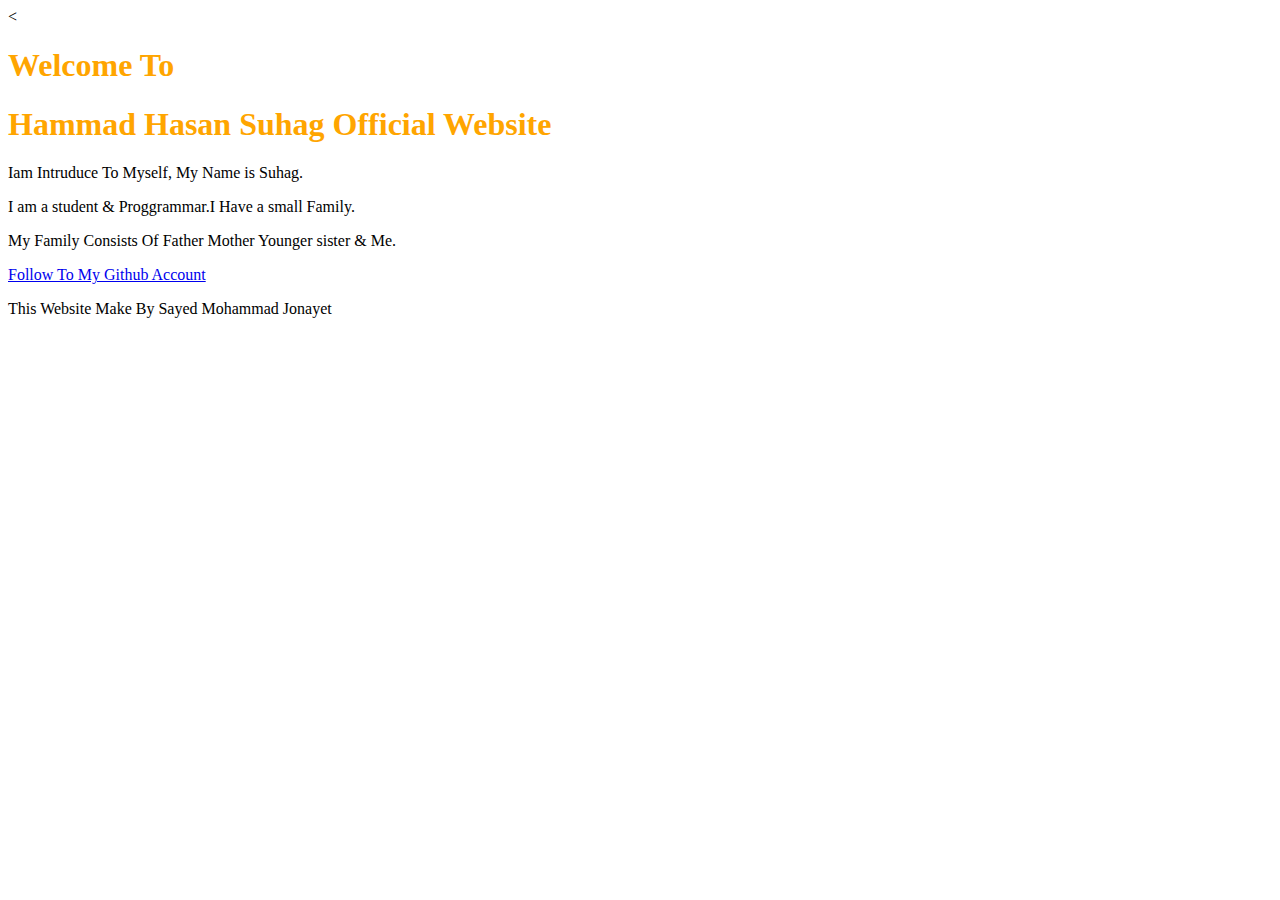
<file: index.html>
<!DOCTYPE html>
<html lang="en">

<head>
    <meta charset="UTF-8">
    <meta http-equiv="X-UA-Compatible" content="IE=edge">
    <meta name="viewport" content="width=device-width, initial-scale=1.0">
    <title>Hammad Hasan Suhag</title>

    <style>
        h1 {
            color: orange;
        }
    </style>
    < </head>

<body>
    <section>
        <div class="haif-width">
            <h1>Welcome To </h1>
            <h1 class="orange-color"> Hammad Hasan <span>Suhag</span> Official Website</h1>

            <p>Iam Intruduce To Myself, My Name is Suhag.</p>
            <p>I am a student & Proggrammar.I Have a small Family.</p>
            <p>My Family Consists Of Father Mother Younger sister & Me.</p>

            <a class="link-buttom" target="Blank" href="https://github.com/smjonayet143"> Follow To My Github
                Account</a>

            <footer>
                <p>This Website Make By Sayed Mohammad Jonayet</p>
            </footer>



    </section>



</body>

</html>
</file>
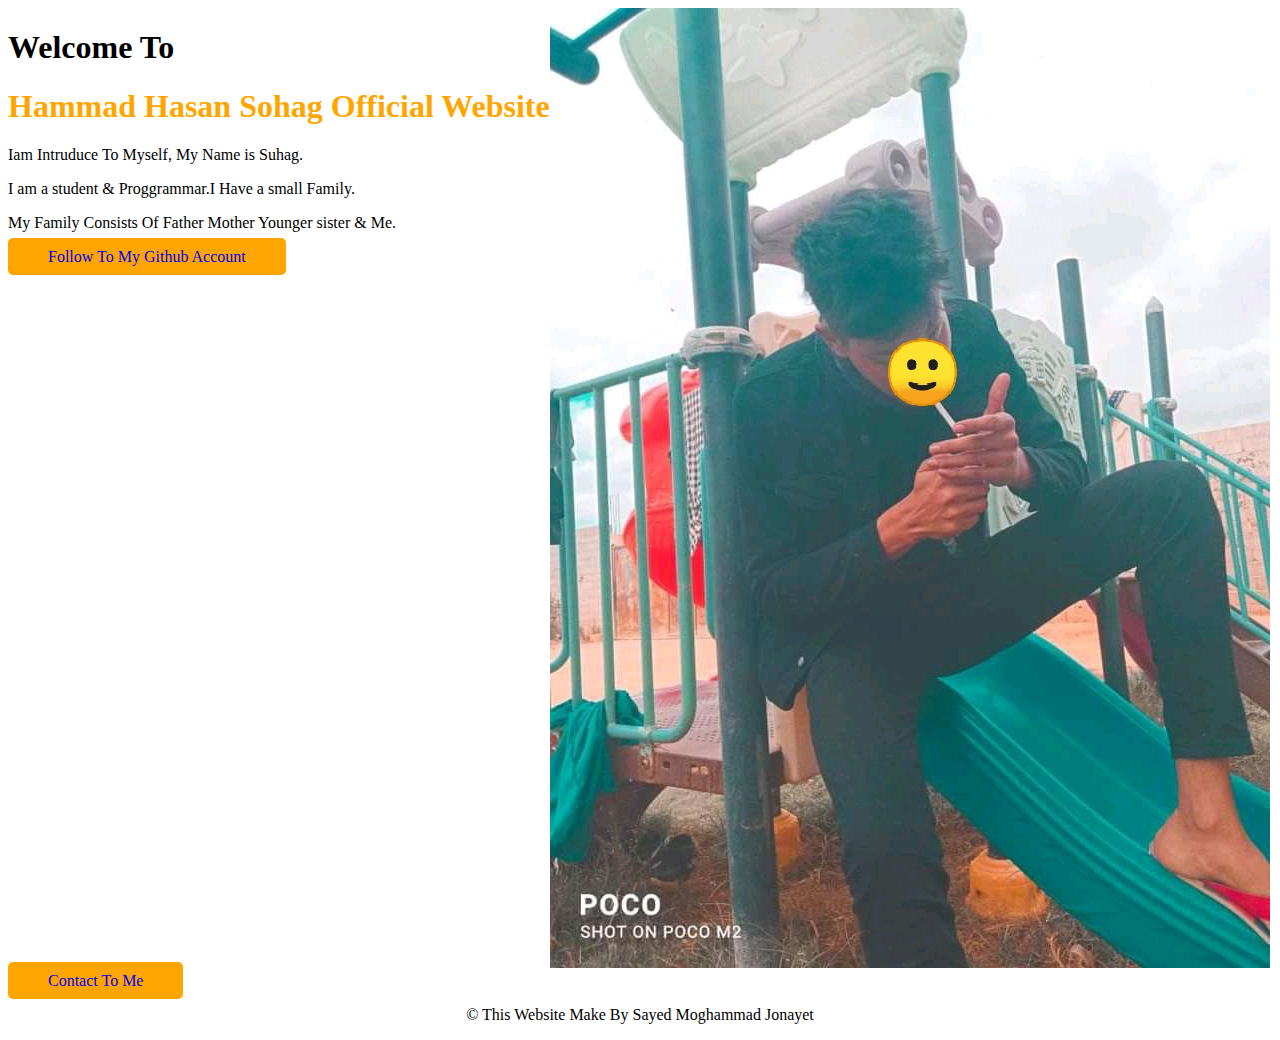
<file: another.html>
<!DOCTYPE html>
<html lang="en">

<head>
    <meta charset="UTF-8">
    <meta http-equiv="X-UA-Compatible" content="IE=edge">
    <meta name="viewport" content="width=device-width, initial-scale=1.0">
    <title>Hammad Hasan Sohag Official Website</title>
    <style>
        .orange-color {
            color: orange;
        }

        .link-buttom {
            text-decoration: none;
            background-color: orange;
            padding: 10px 40px;
            border-radius: 5px;
        }

        section {
            display: flex;
        }

        footer {
            text-align: center;
        }
    </style>
</head>


<body>
    <section>
        <div>
            <h1>Welcome To </h1>
            <h1 class="orange-color"><span> Hammad Hasan Sohag Official Website</span></h1>
            <p>Iam Intruduce To Myself, My Name is Suhag.</p>
            <p>I am a student & Proggrammar.I Have a small Family.</p>
            <p>My Family Consists Of Father Mother Younger sister & Me.</p>

            <a class="link-buttom" target="Blank" href="https://github.com/smjonayet143"> Follow To My Github
                Account</a>
        </div>

        <div><img src="suhag-e-image.jpg" alt=""></div>
    </section>

    <a class="link-buttom" target="Blank" href="https://www.facebook.com/sm.jonayet.143">Contact To Me </a>

    <footer>
        <p>© This Website Make By Sayed Moghammad Jonayet</p>
    </footer>

</body>

</html>
</file>
